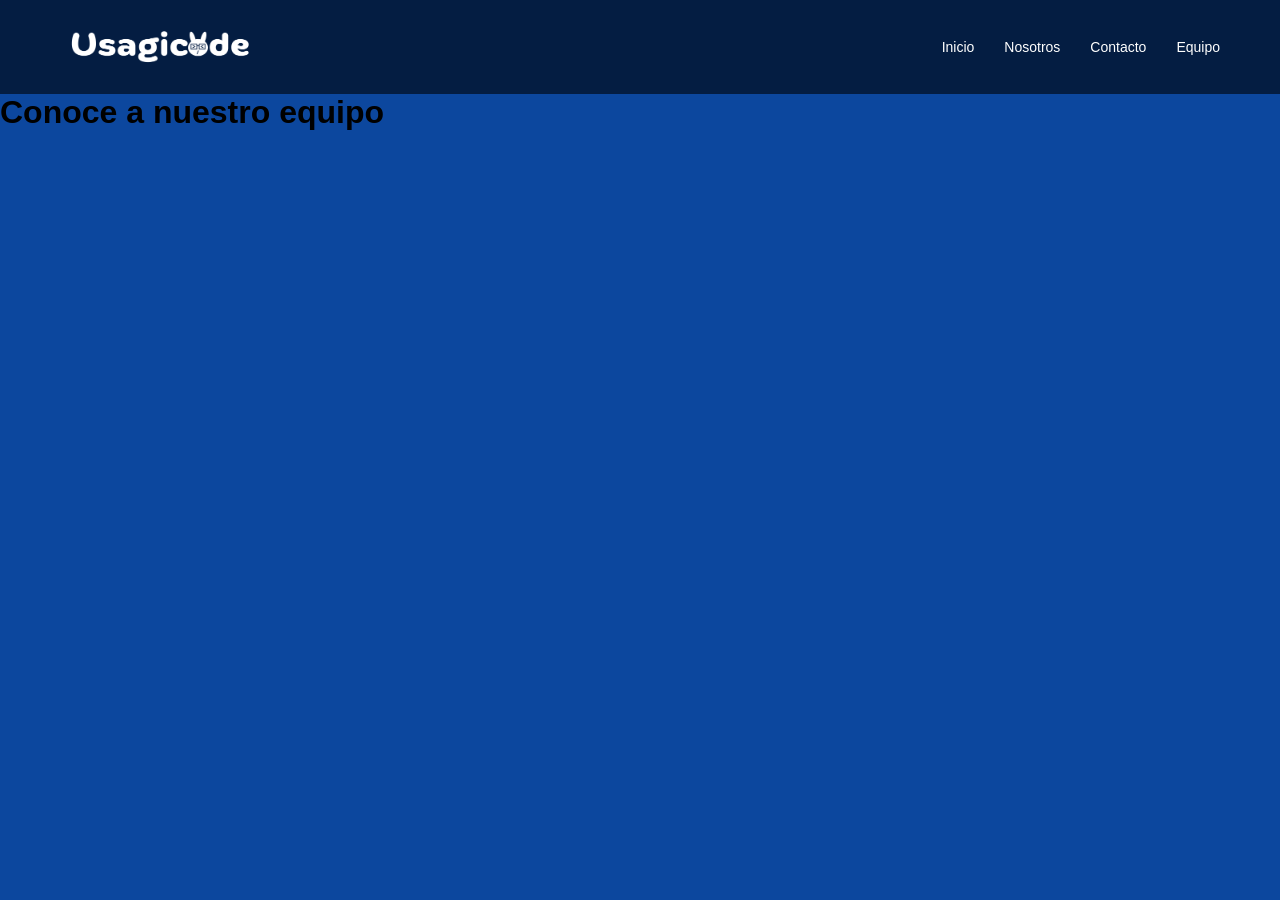
<file: equipo.html>
<!DOCTYPE html>
<html lang="es">

<head>

    <meta charset="UTF-8">

    <meta name="viewport" content="width=device-width, initial-scale=1.0">

    <title>usagicoders | Equipo</title>
    <link rel="stylesheet" href="css/style.css">

</head>

<body>
    <header> 

        <nav> <!-- barrita de navegación (logo, inicio, quienes somos, contacto, equipo)-->

            <div>
                <a href="/"> <!--esto nos manda a la parte de la pagina que le corresponde  -->
                    <img src="assets/images/usagicode-isologo.png" alt="logo">
                </a>
            </div>

            <div>
                <a href="index.html">Inicio</a>
                <a href="index.html#quienes-somos">Nosotros</a>
                <a href="index.html#contacto">Contacto</a>
                <a href="equipo.html">Equipo</a>
            </div>

        </nav>

    </header>

    <main>
    <!-- =================================
         SECCIÓN: EQUIPO
         RESPONSABLE: ---
         ================================= -->
        <h1>Conoce a nuestro equipo</h1>
    </main>
</body>
</file>
<file: css/style.css>
/*!background: #0E4CA8;*/

/* =========================================
   CONFIGURACIÓN GENERAL
========================================= */
*{
    margin: 0;
    padding: 0;
    box-sizing: border-box;
}

body{
    background-color: #0c479e;
    font-family: Arial, sans-serif;
}

/* =========================================
   NAVBAR
   RESPONSABLE: KEIRA
========================================= */
header{
    background-color: #041d42;
}

nav{
    display: flex;
    justify-content: space-between;
    align-items: center;
    padding: 20px 60px;
}

nav div:last-child{ 
    display: flex;
    gap: 30px;
}

nav a{
    color: white;
    text-decoration: none;
    font-size: 14px;
}

nav a:hover{
    color: #468df7;
}

nav img{
    width: 200px;
    min-width: 150px;
}

p{
    color: white;
}

/* =========================================
   INICIO (HERO)
   RESPONSABLE: KEIRA
========================================= */
.hero{
    display: flex;
    justify-content: space-between;
    align-items: center;

    width: 100%;
    max-width:1200px;

    margin: auto;

    padding: 80px 45px;
    position: relative;
}

.hero-texto{
    display: flex;
    flex-direction: column;
    gap: 20px;
    width: 50%;

}

.hero-imagen{
    width: 50%;
    position: relative;
    height: 500px;
}

.conejo{
    max-width: 300px;
    position: absolute;
    top: 100px;
    right: 100px;
}

.comunidad-rosa{
    display:none/*
    max-width: 300px;
    position: absolute;
    bottom: -350px;
    right: -115px;*/
}

/* =========================================
   QUIÉNES SOMOS
   RESPONSABLE: VALERIA
========================================= */


/* =========================================
   QUIÉN PUEDE UNIRSE
   RESPONSABLE: KARIME
========================================= */


/* =========================================
   QUÉ ENCONTRARÁS
   RESPONSABLE: ---
========================================= */


/* =========================================
   CONTACTO (FOOTER)
   RESPONSABLE: ---
========================================= */


/* =========================================
   EQUIPO (EQUIPO.HTML)
   RESPONSABLE: ---
========================================= */
</file>
